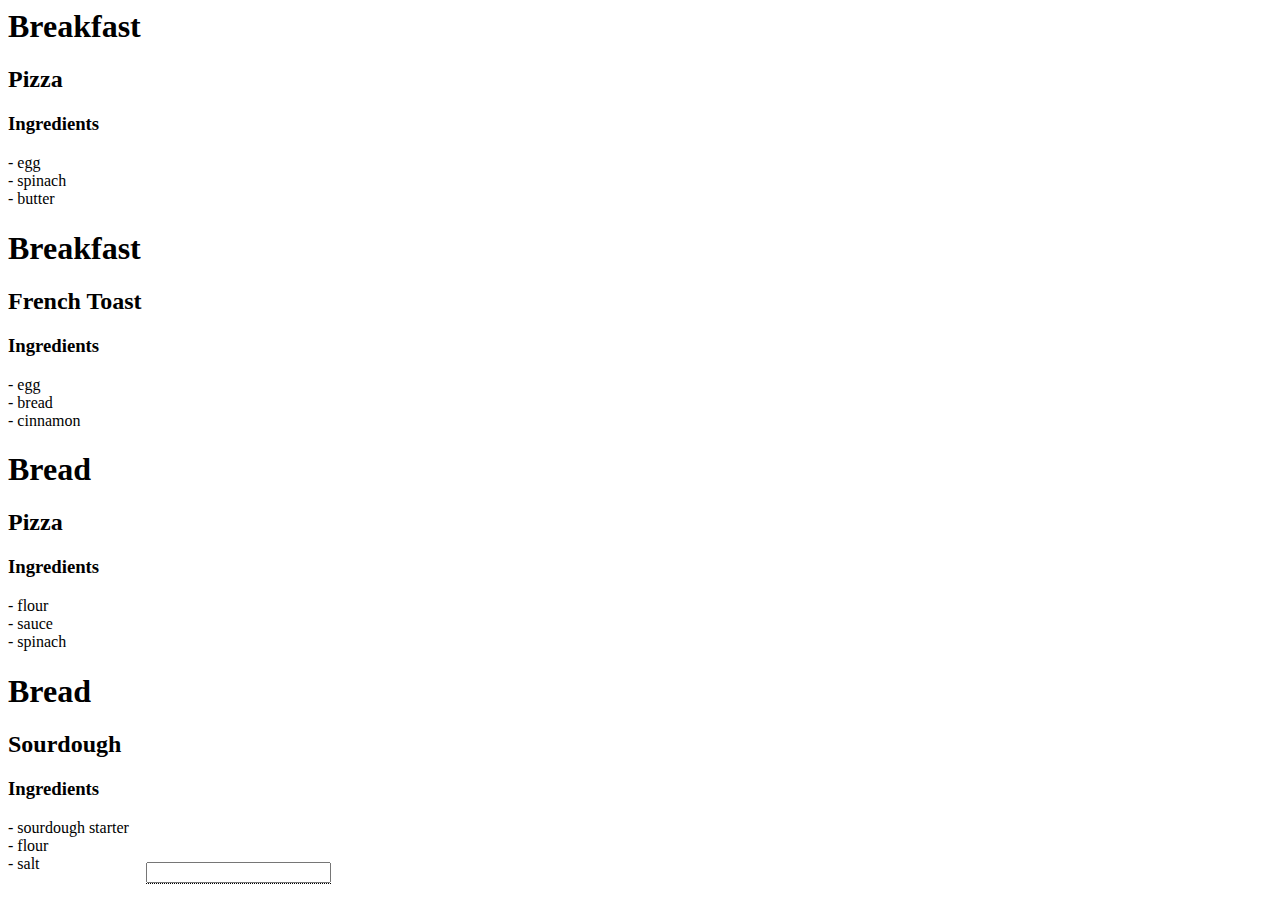
<file: index.html>
<html>
  <head>
    <title>Costanzo Family Recipe Browser</title>
    <link rel="stylesheet" type="text/css" href="style.css" />
  </head>
  <body>
      <div class="searchBoxElement">
	<span class="tooltip">
	  <input id="searchBox" class="search-box">
	  <span class="tooltiptext">Search recipes</span>
	</span>
      </div>

    </span>
    
    <span class="recipe" id="Breakfast-Pizza">
      <h1>Breakfast</h1>
      <h2>Pizza</h2>
      <h3>Ingredients</h3>
      - egg<br>
      - spinach<br>
      - butter<br>
    </span>

    <span class="recipe" id="Breakfast-French-Toast">
      <h1>Breakfast</h1>
      <h2>French Toast</h2>
      <h3>Ingredients</h3>
      - egg<br>
      - bread<br>
      - cinnamon<br>
    </span>

    <span class="recipe" id="Bread-Pizza">
      <h1>Bread</h1>
      <h2>Pizza</h2>
      <h3>Ingredients</h3>
      - flour<br>
      - sauce<br>
      - spinach<br>
    </span>

    <span class="recipe" id="Bread-Sourdough">
      <h1>Bread</h1>
      <h2>Sourdough</h2>
      <h3>Ingredients</h3>
      - sourdough starter<br>
      - flour<br>
      - salt<br>
    </span>

    <script src="search.js"></script>
  </body>
</html>
</file>
<file: style.css>
.recipe-title {
    background-color: #5955d4;
    color: white;
    text-align: center
}

.dismiss-widget {
    margin-top: 8px;
    margin-right: 8px;
    cursor:pointer;
    float: right;
    width: 15px;
    height: 100%;
    max-height: 20vh;
}

.searchBoxElement{
    position: fixed;
    bottom: 16px;
    left: 146px;
    z-index: 10000;
}

.search-box:focus {
    background-color: lightyellow;
}

/* Tooltip container */
.tooltip {
    position: relative;
    display: inline-block;
    border-bottom: 1px dotted black; /* For dots under the hoverable text, indicating a link */
}

/* Tooltip text */
.tooltip .tooltiptext {
    visibility: hidden;
    width: 250px;
    background-color: lightgrey;
    color: black;
    text-align: center;
    padding: 5px 0;
    border-radius: 6px;

    /* Position the tooltip text */
    position: absolute;
    z-index: 1;
    bottom: 125%;
    left: 50%;
    margin-left: -150px;

    /* Fade in tooltip */
    opacity: 0;
    transition: opacity 0.3s;
}

/* Tooltip arrow */
.tooltip .tooltiptext::after {
    content: "";
    position: absolute;
    top: 100%;
    left: 50%;
    margin-left: -5px;
    border-width: 5px;
    border-style: solid;
    border-color: #555 transparent transparent transparent;
}

/* Show the tooltip text when you mouse over the tooltip container */
.tooltip:hover .tooltiptext {
    visibility: visible;
    opacity: 1;
}

.tooltiptext-para {
    text-align:left;
    padding-left: 5px;
    padding-right: 5px;
}

.tooltiptext-para a {
  color: lightblue;
}
</file>
